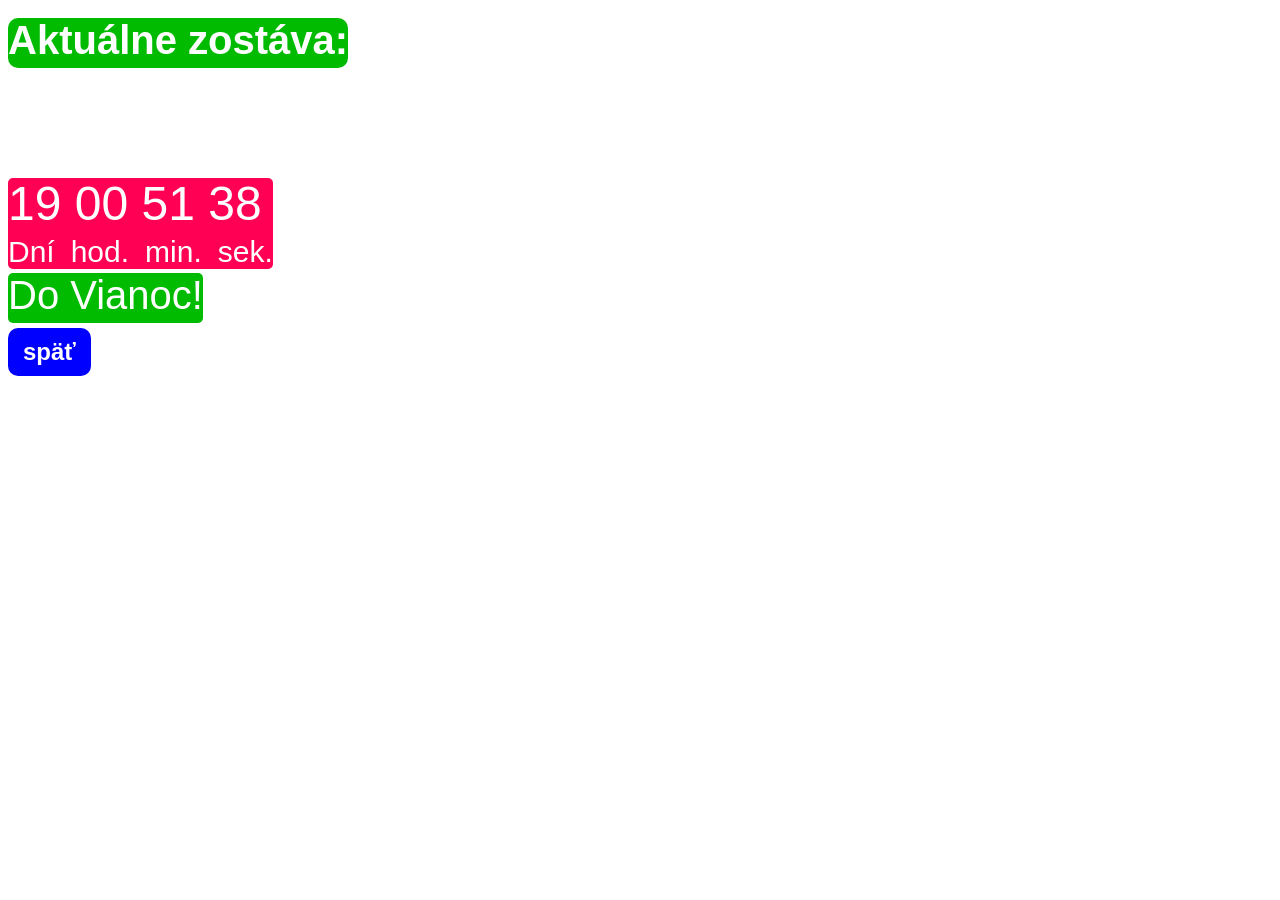
<file: countdown.html>
<!DOCTYPE html>
<html>
    <head>
        <meta charset="UTF-8">
        <link rel="stylesheet" href="css/Christmas_styles.css">
        <title>Christmas Countdown</title>
    </head>

    <body onload="updateTime()">
        <h1>Aktuálne zostáva:</h1>
        <h2>Obrazok: Ostravské Vianoce 2026 Kudyznudy.cz</h2>
        <div class="container">
            <div class="countdowns">
                <div class="value">
                    <span id="dni">0</span>
                    <span id="hodin">0</span>
                    <span id="minut">0</span>
                    <span id="sekund">0</span>
                </div>
                <div class="label">
                    <span>Dní</span>
                    <span>hod.</span>
                    <span>min.</span>
                    <span>sek.</span>
                </div>

            </div>
        </div>
        <div id="end">Do Vianoc!</div>

        <div></div>
         <a href="index.html">
            <button>späť</button>
        </a>

        <script src="js/Christmas_countdown.js" defer></script>
    </body>
</html>
</file>
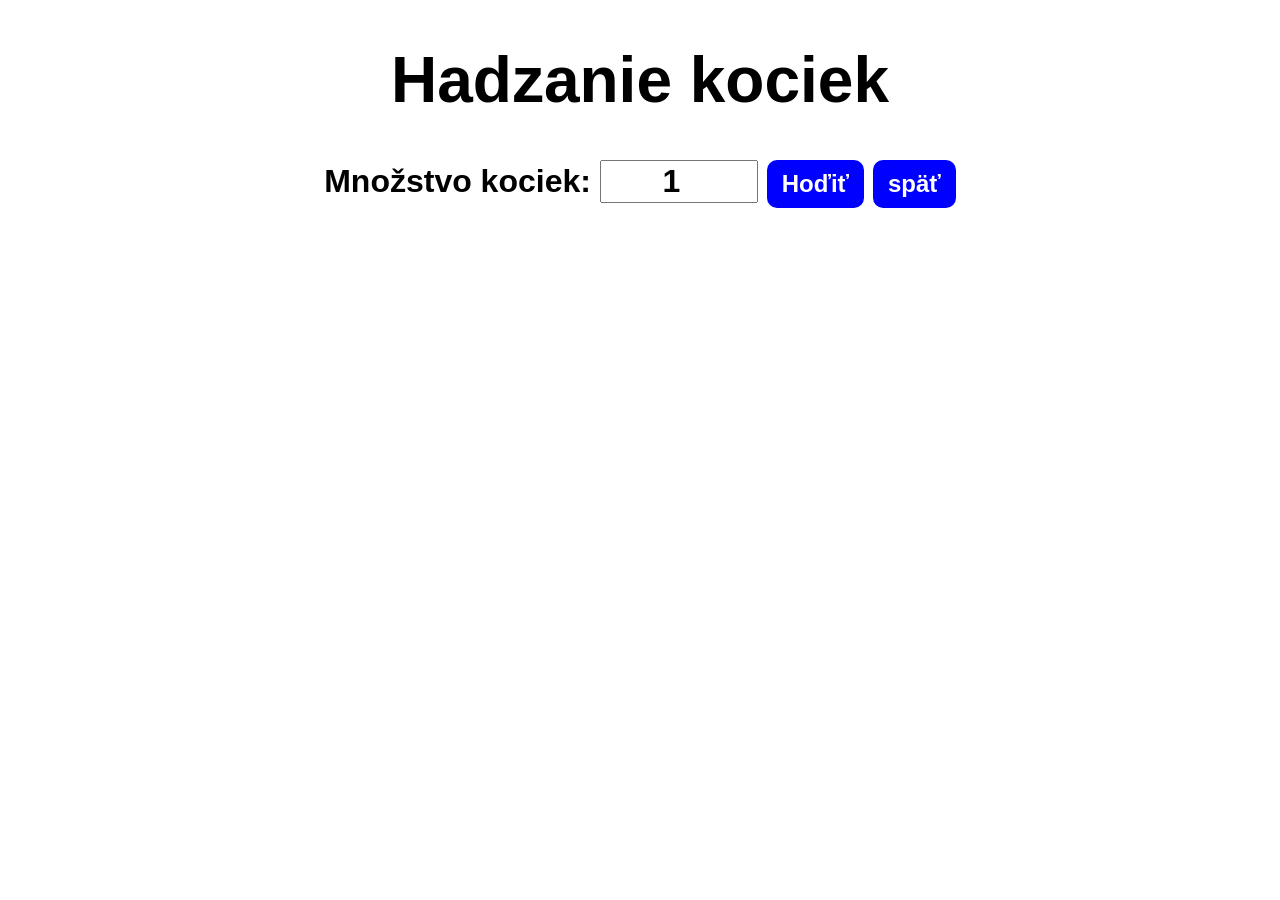
<file: DiceRoll.html>
<!DOCTYPE html>
<html>
    <head>
        <meta charset="UTF-8">
        <link rel="stylesheet" href="css/Dice_roller.css">
        <title>Dice Roll</title>
    </head>

    <body>
        <div id="container">
            <h1>Hadzanie kociek</h1>
            <label>Množstvo kociek:</label>
            <input type="number" id="numOfDice" value="1" min="1">
            <button onclick="rolldice()">Hoďiť</button>

            <a href="index.html">
                <button>späť</button>
            </a>

            <div id="diceResult"></div>
            <div id="diceImages"></div>
        </div>

        <script src="js/Dice_roller.js" defer></script>
    </body>
</html>
</file>
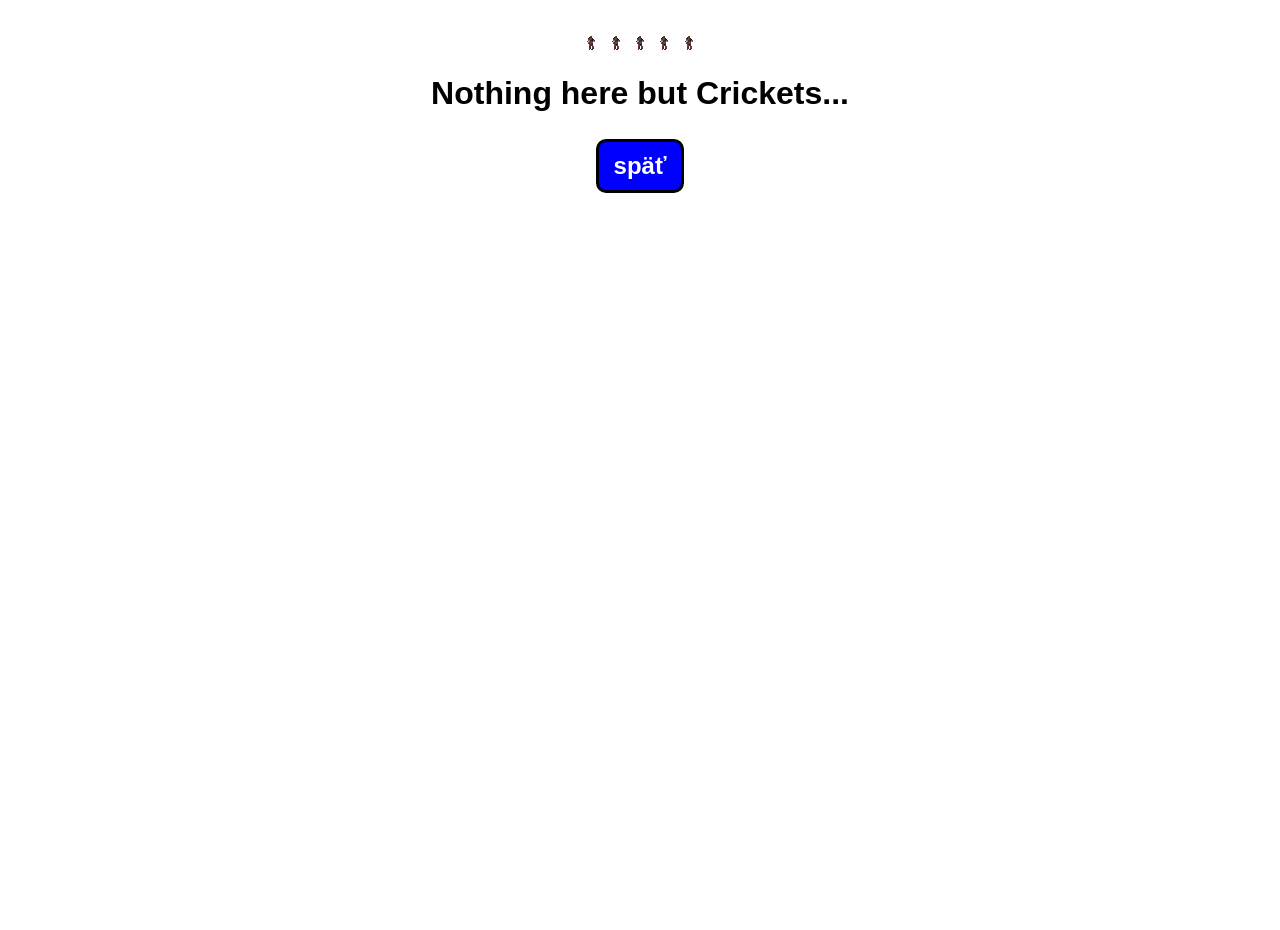
<file: nothing.html>
<!DOCTYPE html>
<html>
    <head>
        <link rel="stylesheet" href="css/empty.css">
        <title>Skoro prázdne</title>
    </head>
    <body>
        <div>
        <img src="ImagesAndGifs/DancingDemo.gif" alt="DemoDance">
        <img src="ImagesAndGifs/DancingDemo.gif" alt="DemoDance">
        <img src="ImagesAndGifs/DancingDemo.gif" alt="DemoDance">
        <img src="ImagesAndGifs/DancingDemo.gif" alt="DemoDance">
        <img src="ImagesAndGifs/DancingDemo.gif" alt="DemoDance">
        </div>

        <h1>Nothing here but Crickets...</h1>

        <div>
            <a href="index.html">
                <button>späť</button>
            </a>
        </div>
        
    </body>
</html>
</file>
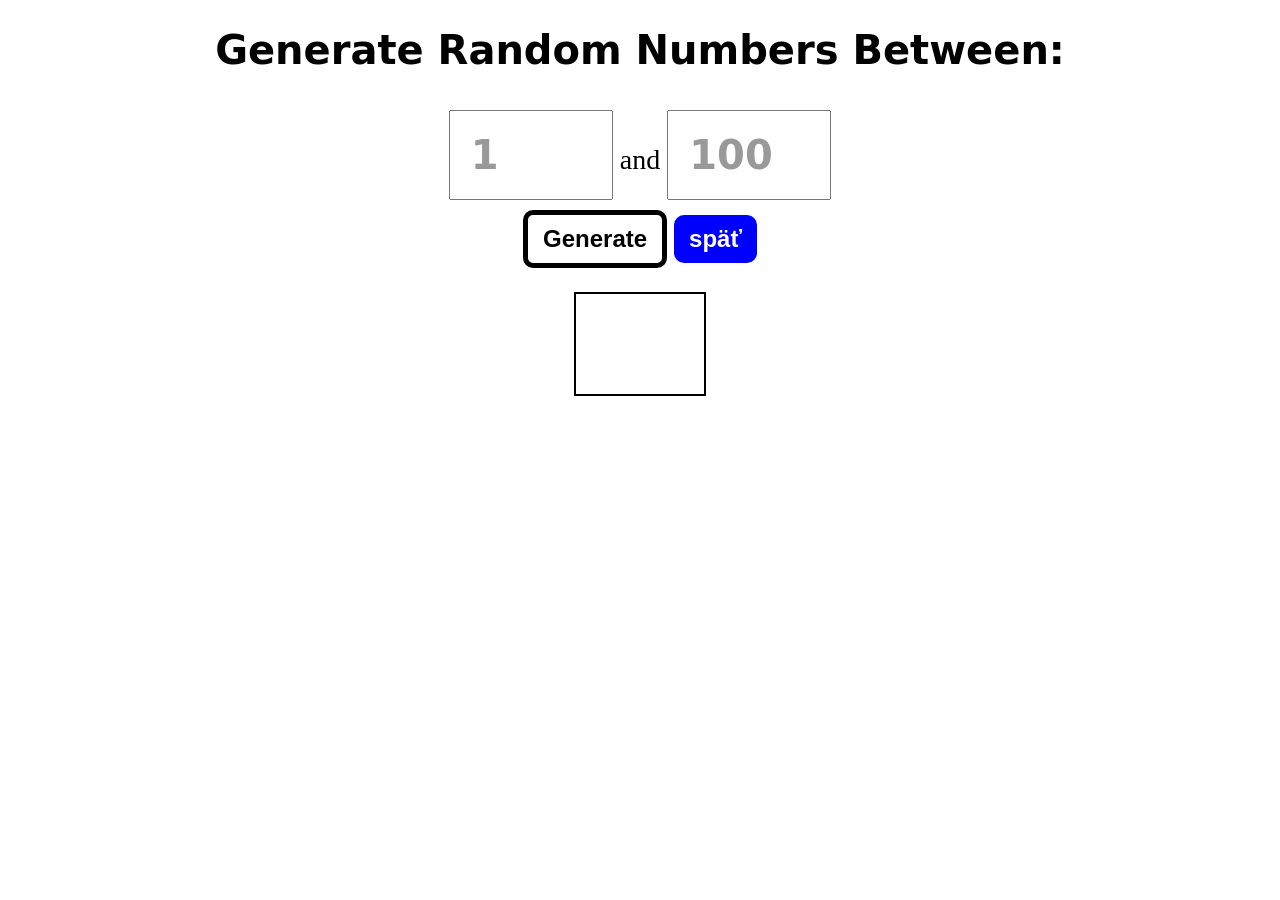
<file: random_numbers.html>
<!DOCTYPE html>
<html>
    <head>
        <link rel="stylesheet" href="css/random_number_style.css">
        <title>Random Numbers</title>
    </head>
    <body>
        <h1>Generate Random Numbers Between:</h1>

        <input type="number" id="MaleCislo" value="1" />
        and
        <input type="number" id="VelkeCislo" value="100" />

        <br />

        <button id="getit">Generate</button>

        <a href="index.html">
            <button>späť</button>
        </a>

       <div></div>
        <div id="NahodneCislo"></div>
   
        <script src="js/random_number_scripts.js" defer></script>
    </body>
</html>
</file>
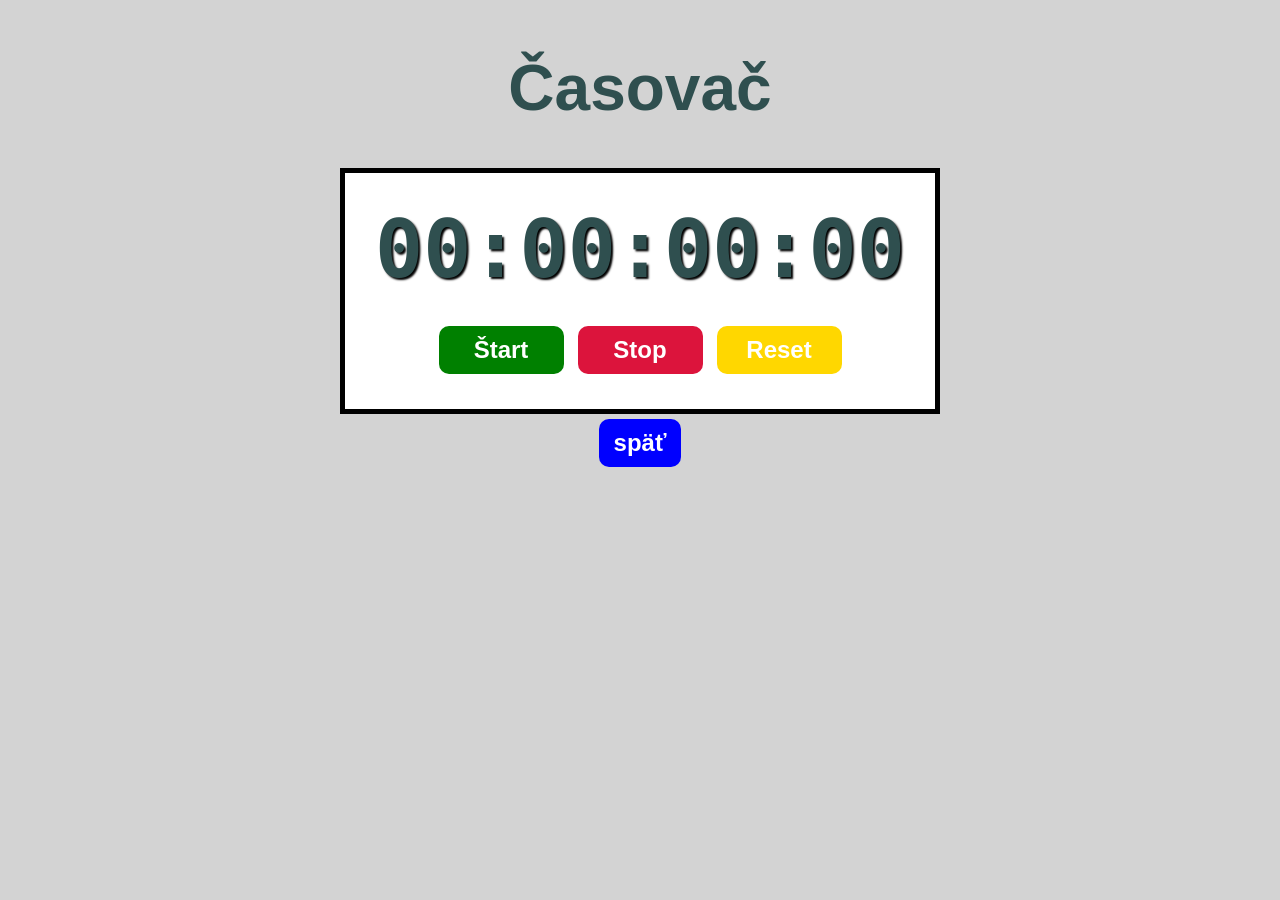
<file: stopwatch.html>
<!DOCTYPE html>
<html>
    <head>
        <meta charset="UTF-8">
        <link rel="stylesheet" href="css/StopwatchStyle.css">
        <title>Časovač</title>
    </head>

    <body>
        <h1 id="myH1">Časovač</h1>

        <div id="container">
            <div id="display">
                00:00:00:00
            </div>
            <div id="controls">
                <button id="startBtn" onclick="start()">Štart</button>
                <button id="stopBtn" onclick="stop()">Stop</button>
                <button id="resetBtn" onclick="reset()">Reset</button>
            </div>
        </div>

         <div></div>
         <a href="index.html">
            <button id = "back">späť</button>
        </a>
        


        <script src="js/StopwatchScripts.js"></script>
    </body>
</html>
</file>
<file: css/Christmas_styles.css>
body
{
    background: url('https://cdn.kudyznudy.cz/files/4f/4f0dade0-2aa5-46bd-9eac-7a510c366d8d.webp?v=20261015111822');
    background-repeat: no-repeat;
    background-size: cover;
}

body h1
{
    color: white;
    background: #00bb00;
    display: inline-flex;
    font-size: 40px;
    margin-top: 10px;
  flex-direction: column;
  align-items: stretch;
  border-radius: 10px;
  height: 50px;
  font-family: 'Franklin Gothic Medium', 'Arial Narrow', Arial, sans-serif;
}

body h2
{
    color: white;
    display: inline-flex;
    font-size: 20px;
    margin-left: 700px;
  flex-direction: column;
  align-items: stretch;
  height: 50px;
  font-family: 'Franklin Gothic Medium', 'Arial Narrow', Arial, sans-serif;
}

#end
{
    color: white;
    background: #00bb00;
    display: inline-flex;
    font-size: 40px;
    margin-top: 4px;
  flex-direction: column;
  align-items: stretch;
  border-radius: 5px;
  height: 50px;
  font-family: 'Franklin Gothic Medium', 'Arial Narrow', Arial, sans-serif;
}
.countdowns 
{
  color: white;
  background: #ff0055;
  display: inline-flex;
  flex-direction: column;
  align-items: stretch;
  justify-content: center;
  font-family: 'Franklin Gothic Medium', 'Arial Narrow', Arial, sans-serif;
  border-radius: 5px;
}

.countdowns div .value
{
    display: block;
    font-size: 3rem;
    font-weight: 200;
}

.value, .label 
{
  display: flex;
  justify-content: space-between; 
  gap: 16px;
  white-space: nowrap;
}

.value 
{
  display: block;
  font-size: 3rem;
  font-weight: 200;
  line-height: 1.1;
}

.label 
{
  font-size: 30px;
  margin-top: 4px;
}

button
{
    font-size: 1.5rem;
    padding: 10px 15px;
    border-radius: 10px;
    margin-top: 5px;
    border: none;
    background-color: blue;
    color: white;
    font-weight: bold;
    cursor: pointer;
    transition: background-color 0.5s ease;
}
button:hover
{
    background-color: #0099ff;
    color: black;
}
button:active
{
    background-color: #00ddff;
    color: white;
}
</file>
<file: css/Dice_roller.css>
#container
{
    font-family: Arial, Helvetica, sans-serif;
    text-align: center;
    font-size: 2rem;
    font-weight: bold;
}

button
{
    font-size: 1.5rem;
    padding: 10px 15px;
    border-radius: 10px;
    border: none;
    background-color: blue;
    color: white;
    font-weight: bold;
    cursor: pointer;
    transition: background-color 0.5s ease;
}
button:hover
{
    background-color: #0099ff;
    color: black;
}
button:active
{
    background-color: #00ddff;
    color: white;
}

input
{
    font-size: 2rem;
    width: 150px;
    text-align: center;
    font-weight: bold;
}

#diceResult
{
    margin: 25px;
}
#diceImages img
{
    margin-top: 5px;
    width: 150px;
    margin: 5px;
}
</file>
<file: css/empty.css>
body {
  margin: 0;
  min-height: 100vh;
  display: flex;
  flex-direction: column;
  align-items: center;      
  padding-top: 30px;     
  font-family: 'Franklin Gothic Medium', 'Arial Narrow', Arial, sans-serif;
}

button
{
    font-size: 1.5rem;
    padding: 10px 15px;
    border-radius: 10px;
    margin-top: 5px;
    border: solid;
    border-color: black;
    background-color: blue;
    color: white;
    font-weight: bold;
    cursor: pointer;
    transition: background-color 0.5s ease;
}

button:hover
{
    background-color: #0099ff;
    color: white;
}
button:active
{
    background-color: #00ddff;
    color: white;
}
</file>
<file: css/random_number_style.css>
body 
{
  font: 28px Georgia, serif;
  text-align: center;
}

h1 
{
  font: bold 40px system-ui, Helvetica, Sans-Serif;
}

input[type="number"] 
{
  padding: 20px;
  color: #999;
  font: bold 40px system-ui, Helvetica, Sans-Serif;
  width: 120px;
  margin: 10px 0;
}

#NahodneCislo 
{
  font-family: 'Franklin Gothic Medium', 'Arial Narrow', Arial, sans-serif;
  border: 2px black;
  border-style: solid;
  font-size: 80px;
  min-width: 80px;       /* začne na 80px a zväčší sa podľa veľkosti čisla */
  width: fit-content;      
  padding: 10px 24px;
  height: 80px;
  margin-top: 24px;
  display: inline-flex;    
  justify-content: center;
  align-items: center;
}

#getit
{
    font-size: 1.5rem;
    padding: 10px 15px;
    border-radius: 10px;
    border: 5px solid;
    background-color: white;
    color: black;
    font-weight: bold;
    cursor: pointer;
    transition: background-color 0.5s ease;
}
#getit:hover
{
    background-color: #0099ff;
    border-color: lightskyblue;
    color: white;
}
#getit:active
{
    background-color: #00ddff;
    color: black;
}

button
{
    font-size: 1.5rem;
    padding: 10px 15px;
    border-radius: 10px;
    border: none;
    background-color: blue;
    color: white;
    font-weight: bold;
    cursor: pointer;
    transition: background-color 0.5s ease;
}
button:hover
{
    background-color: #0099ff;
    color: black;
}
button:active
{
    background-color: #00ddff;
    color: white;
}
</file>
<file: css/StopwatchStyle.css>
body
{
    display: flex;
    flex-direction: column;
    align-items: center;
    background-color: lightgray;
}

#myH1
{
    font-size: 4rem;
    font-family: Arial, Helvetica, sans-serif;
    color: darkslategray;
}

#container
{
    display: flex;
    flex-direction: column;
    align-items: center;
    padding: 30px;
    border: 5px solid;
    background-color: white;
}

#display
{
    font-size: 5rem;
    font-family: monospace;
    font-weight: bold;
    color: darkslategray;
    text-shadow: 2px 2px 2px black;
    margin-bottom: 25px;
}

#controls button
{
    font-size: 1.5rem;
    font-weight: bold;
    padding: 10px 20px;
    margin: 5px;
    min-width: 125px;
    border: none;
    border-radius: 10px;
    cursor: pointer;
    color: white;
    transition: background-color 0.5s ease;
}

#startBtn
{
    background-color: green;
}
#startBtn:hover
{
    background-color: lightgreen;
}
#stopBtn
{
    background-color: crimson;
}
#stopBtn:hover
{
    background-color: lightcoral;
}
#resetBtn
{
    background-color:gold;
}
#resetBtn:hover
{
    background-color: khaki;
}

#back
{
    font-size: 1.5rem;
    padding: 10px 15px;
    border-radius: 10px;
    margin-top: 5px;
    border: none;
    background-color: blue;
    color: white;
    font-weight: bold;
    cursor: pointer;
    transition: background-color 0.5s ease;
}
#back:hover
{
    background-color: #0099ff;
    color: black;
}
#back:active
{
    background-color: #00ddff;
    color: white;
}
</file>
